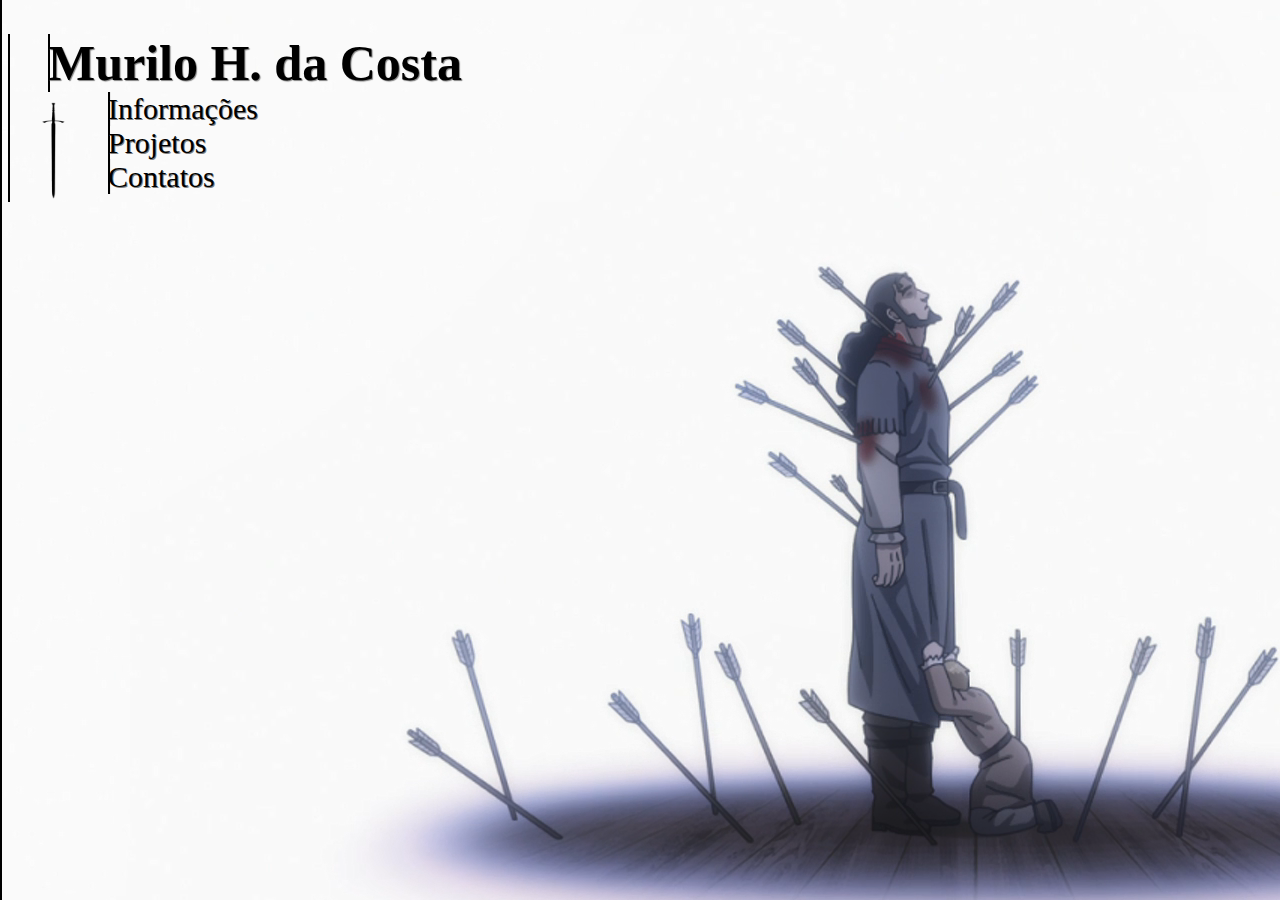
<file: html/index.html>
<!DOCTYPE html>
<html lang="pt-BR">

<head>
    <meta charset="UTF-8">
    <meta name="viewport" content="width=device-width, initial-scale=1.0">
    <link rel="stylesheet" href="../css/style.css">
    <title>Portifolio</title>
</head>

<body>
    <header>
        <nav class="navbar">
            <div class="menu">
                <h1 style="margin-left: 40px;">Murilo H. da Costa</h1>
                <div class="menu-com-imagem">
                    <img src="../img/espada-removebg-preview.png" alt="espada-removebg-preview"
                        class="espada-removebg-preview" />
                    <ul>
                        <li><a href="#informações">Informações</a></li>
                        <li><a href="#projetos">Projetos</a></li>
                        <li><a href="#contatos">Contatos</a></li>
                    </ul>
                </div>
            </div>
        </nav>
    </header>

    <main>

    </main>

    <footer>

    </footer>

</body>

</html>
</file>
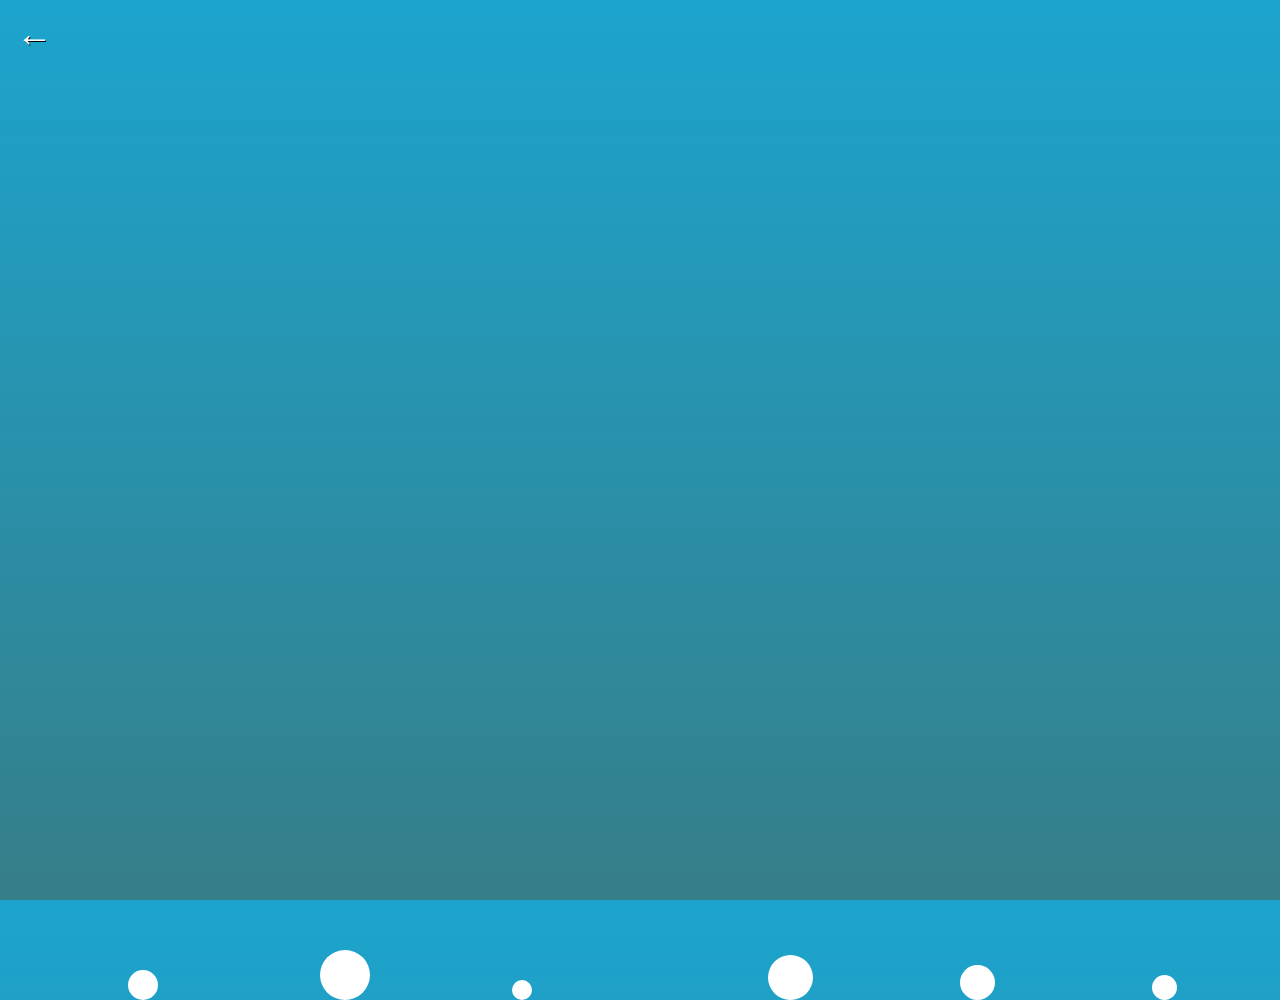
<file: html/contato.html>
<html lang="en">
<head>
    <meta charset="UTF-8">
    <meta name="viewport" content="width=device-width, initial-scale=1.0">
    <link rel="stylesheet" href="../css/contato.css">
    <title>Contato</title>
</head>
<body>
    <header>
  <nav class="nav">
            <section class="flecha">
                <a href="../html/telainicial.html" class="flecha">← </a>
            </section>
        </nav>

    </header>

    <main>
          <div class="bolha"></div>
        <div class="bolha"></div>
        <div class="bolha"></div>
        <div class="bolha"></div>
        <div class="bolha"></div>
        <div class="bolha"></div>
    </main>
</body>
</html>
</file>
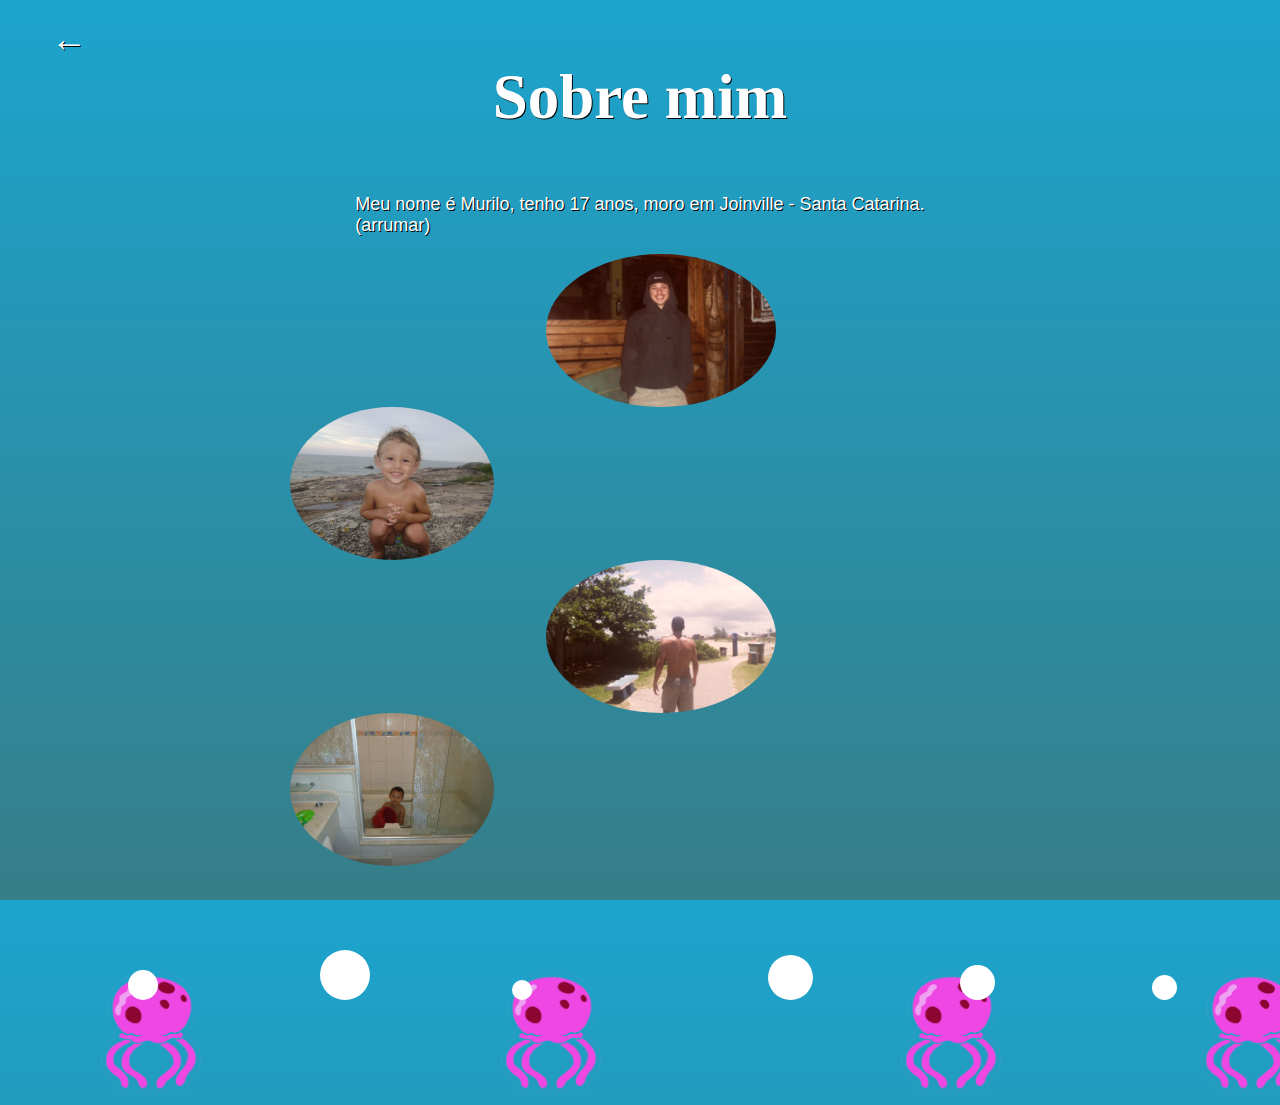
<file: html/info.html>
<html lang="pt-BR">

<head>
    <meta charset="UTF-8">
    <meta name="viewport" content="width=device-width, initial-scale=1.0">
    <link rel="stylesheet" href="../css/info.css">
    <title>Info</title>
</head>

<body>

    <header>
        <nav class="nav">
            <section class="flecha">
                <a href="../html/telainicial.html" class="flecha">← </a>
            </section>
        </nav>
        <div class="titulo">
            <h1>Sobre mim</h1>
        </div>
        <section id="eu">
            <div class="descricao">
                <p>Meu nome é Murilo, tenho 17 anos, moro em Joinville - Santa Catarina.<br>
                     (arrumar)
                </p>
            </div>
        </section>
        <section class="imagens">
            <div class="imagem1">
                <img src="../img/Imagem do WhatsApp de 2025-05-20 à(s) 17.12.20_0709ac05.jpg">
            </div>
            <div class="imagem2">
                <img src="../img/Imagem do WhatsApp de 2025-05-20 à(s) 17.12.20_70eedc20.jpg">
            </div>
            <div class="imagem3">
                <img src="../img/Imagem do WhatsApp de 2025-05-20 à(s) 17.12.20_77553896.jpg">
            </div>
            <div class="imagem4">
                <img src="../img/Imagem do WhatsApp de 2025-05-20 à(s) 17.12.20_f7642da4.jpg">
            </div>
        </section>
    </header>
    <main>
        <div class="bolha"></div>
        <div class="bolha"></div>
        <div class="bolha"></div>
        <div class="bolha"></div>
        <div class="bolha"></div>
        <div class="bolha"></div>

        <div class="peixe">
            <img src="../img/images-removebg-preview.png" class="img-peixe">
        </div>
          <div class="peixe1">
            <img src="../img/images-removebg-preview.png" class="img-peixe">
        </div>
          <div class="peixe2">
            <img src="../img/images-removebg-preview.png" class="img-peixe">
        </div>
          <div class="peixe3">
            <img src="../img/images-removebg-preview.png" class="img-peixe">
        </div>


          <div class="agua-viva">
            <img src="../img/vídeo-removebg-preview.png" class="img-aguaviva">
        </div>
        <div class="agua-viva2">
            <img src="../img/vídeo-removebg-preview.png" class="img-aguaviva2">
        </div>
        <div class="agua-viva3">
            <img src="../img/vídeo-removebg-preview.png" class="img-aguaviva3">
        </div>
        <div class="agua-viva4">
            <img src="../img/vídeo-removebg-preview.png" class="img-aguaviva4">
        </div>
        <div class="agua-viva5">
            <img src="../img/vídeo-removebg-preview.png" class="img-aguaviva5">
        </div>

    </main>


</body>

</html>
</file>
<file: css/style.css>
* {
    font-family: 'Inknut Antiqua';
    background-color: #D9D9D9;
    background-image: url("../img/Vinland-Saga-4_3.png");
    background-repeat: no-repeat;

    
}

h1 {
    font-size: 50px;
    text-shadow: 1px 1px 1px gray;    
    margin-bottom: 0px;
}

img {
    height: 100px;
    
}

.menu-com-imagem {
    display: flex;
    align-items: flex-start;
  }

  .menu ul {
    list-style: none;
    padding: 0px;
    margin: 0px;
  }
  
  .menu li {
   font-size: 30px;
  }
  
  .menu a {
    text-decoration: none;
    color: black;
    text-shadow: 1px 1px gray;
  }

  .espada-removebg-preview {
    height: 100px; 
    margin-top: 10px;
  }
</file>
<file: css/contato.css>
body {
  font-family: 'Inknut Antiqua';
  overflow: hidden;
  box-sizing: border-box;
  margin: 0;
  padding: 0;
  font-family: sans-serif;
  background: linear-gradient(to bottom, #1ca4ce 0%, #367e88 100%);
  height: 100vh;
}

.flecha {
    padding: 1vw;
    font-size: 4vh;
    color: white;
    transition: all 0.3s ease;
    cursor: pointer;
    text-decoration: none;
    text-shadow: 1px 1px rgb(0, 0, 0);
}

.flecha:hover {
    transform: translateX(-9px);
}

.bolha {
  position: absolute;
  bottom: -100px;
  width: 40px;
  height: 40px;
  background: white;
  border-radius: 50%;
  animation: subir 10s linear infinite;
}

.bolha:nth-child(1) {
  left: 10%;
  animation-delay: 0s;
  width: 30px;
  height: 30px;
}

.bolha:nth-child(2) {
  left: 25%;
  animation-delay: 2s;
  width: 50px;
  height: 50px;
}

.bolha:nth-child(3) {
  left: 40%;
  animation-delay: 4s;
  width: 20px;
  height: 20px;
}

.bolha:nth-child(4) {
  left: 60%;
  animation-delay: 1s;
  width: 45px;
  height: 45px;
}

.bolha:nth-child(5) {
  left: 75%;
  animation-delay: 3s;
  width: 35px;
  height: 35px;
}

.bolha:nth-child(6) {
  left: 90%;
  animation-delay: 5s;
  width: 25px;
  height: 25px;
}

@keyframes subir {
  0% {
    transform: translateY(0) scale(1);
    opacity: 0.6;
  }

  100% {
    transform: translateY(-110vh) scale(1.2);
    opacity: 0;
  }
}

.bolha:nth-child(1) {
  left: 10%;
  animation-delay: 0s;
  width: 30px;
  height: 30px;
}

.bolha:nth-child(2) {
  left: 25%;
  animation-delay: 2s;
  width: 50px;
  height: 50px;
}

.bolha:nth-child(3) {
  left: 40%;
  animation-delay: 4s;
  width: 20px;
  height: 20px;
}

.bolha:nth-child(4) {
  left: 60%;
  animation-delay: 1s;
  width: 45px;
  height: 45px;
}

.bolha:nth-child(5) {
  left: 75%;
  animation-delay: 3s;
  width: 35px;
  height: 35px;
}

.bolha:nth-child(6) {
  left: 90%;
  animation-delay: 5s;
  width: 25px;
  height: 25px;
}

@keyframes subir {
  0% {
    transform: translateY(0) scale(1);
    opacity: 0.6;
  }

  100% {
    transform: translateY(-110vh) scale(1.2);
    opacity: 0;
  }
}
</file>
<file: css/info.css>
body {
    overflow: hidden;
    box-sizing: border-box;
    margin: 0;
    padding: 0;
    background: linear-gradient(to bottom, #1ca4ce 0%, #367e88 100%);
    height: 100vh;
}

.imagens {
    position: relative;
    z-index: 1; 
    margin: 0 auto;
    width: 700px;
}

.imagem1 img {
    border-radius: 50%;
   height: 17vh;
    margin-left: 20vw;
    
}

.imagem2 img {
    border-radius: 50%;
    height: 17vh;
}

.imagem3 img {
    border-radius: 50%;
    height: 17vh;
    margin-left: 20vw;
}

.imagem4 img {
    border-radius: 50%;
    height: 17vh;
}

.titulo h1 {
    margin-top: 1px;
    justify-content: center;
    display: flex;
    color: white;
    font-family: 'Inknut Antiqua';
    font-size: 7vh;
    text-shadow: 1px 1px rgb(0, 0, 0);
}

#eu {
    display: flex;
    justify-content: center;
}


.descricao {
    color: white;
    font-family: sans-serif;
    font-size: 2vh;
    text-shadow: 1px 1px rgb(0, 0, 0);
}

.flecha {
    padding-top: 2vh;
    margin-left: 2vw;
    font-size: 4vh;
    color: white;
    transition: all 0.3s ease;
    cursor: pointer;
    text-decoration: none;
    text-shadow: 1px 1px rgb(0, 0, 0);
}

.flecha:hover {
    transform: translateX(-9px);
}


.bolha {
    position: absolute;
    bottom: -100px;
    width: 40px;
    height: 40px;
    background: white;
    border-radius: 50%;
    animation: subir 10s linear infinite;
    z-index: -1;
}

.bolha:nth-child(1) {
    left: 10%;
    animation-delay: 0s;
    width: 30px;
    height: 30px;
}

.bolha:nth-child(2) {
    left: 25%;
    animation-delay: 2s;
    width: 50px;
    height: 50px;
}

.bolha:nth-child(3) {
    left: 40%;
    animation-delay: 4s;
    width: 20px;
    height: 20px;
}

.bolha:nth-child(4) {
    left: 60%;
    animation-delay: 1s;
    width: 45px;
    height: 45px;
}

.bolha:nth-child(5) {
    left: 75%;
    animation-delay: 3s;
    width: 35px;
    height: 35px;
}

.bolha:nth-child(6) {
    left: 90%;
    animation-delay: 5s;
    width: 25px;
    height: 25px;
}

@keyframes subir {
    0% {
        transform: translateY(0) scale(1);
        opacity: 0.6;
    }

    100% {
        transform: translateY(-110vh) scale(1.2);
        opacity: 0;
    }
}

.peixe {
    position: absolute;
    top: 10%;
    left: -200px;
    font-size: 60px;
    animation: nadar 12s linear infinite;
    z-index: -2;
    transform: translateY(-50%);
}

.peixe1 {
    position: absolute;
    top: 45%;
    left: -200px;
    font-size: 60px;
    animation: nadar 15s linear infinite;
    z-index: -1;
    transform: translateY(-50%);
}

.peixe2 {
    position: absolute;
    top: 65%;
    left: -200px;
    font-size: 60px;
    animation: nadar 22s linear infinite;
    z-index: -1;
    transform: translateY(-50%);
}

.peixe3 {
    position: absolute;
    top: 88%;
    left: -200px;
    font-size: 60px;
    animation: nadar 18s linear infinite;
    z-index: -1;
    transform: translateY(-50%);
}


.img-peixe {
    height: auto;
    width: 8vw;
}

@keyframes nadar {
    0% {
        left: -200px;
    }
    100% {
        left: 110vw;    
    }

}



@keyframes subir2 {
    0% {
      transform: translateY(0) scale(1);
      opacity: 0;
    }
  
    100% {
      transform: translateY(-110vh) scale(1.2);
      opacity: 0.6;
    }
  }
  
  .agua-viva {
    position: absolute;
    bottom: -100px;
    width: 40px;
    height: 40px;
    border-radius: 50%;
    animation: subir2 15s linear infinite;
    z-index: -2;
    left: 900px;
  }
  
  .agua-viva2 {
    position: absolute;
    bottom: -100px;
    width: 40px;
    height: 40px;
    border-radius: 50%;
    animation: subir2 9s linear infinite;
    z-index: -2;
    left: 500px;
  }
  
  .agua-viva3 {
    position: absolute;
    bottom: -100px;
    width: 40px;
    height: 40px;
    border-radius: 50%;
    animation: subir2 18s linear infinite;
    z-index: -2;
    left: 100px;
  }
  
  .agua-viva4 {
    position: absolute;
    bottom: -100px;
    width: 40px;
    height: 40px;
    border-radius: 50%;
    animation: subir2 29s linear infinite;
    z-index: -2;
    left: 1200px;
  }
  
  .agua-viva5 {
    position: absolute;
    bottom: -100px;
    width: 40px;
    height: 40px;
    border-radius: 50%;
    animation: subir2 20s linear infinite;
    z-index: -2;
    left: 1700px;
  }
  
  
  
  .img-aguaviva {
    height: auto;
    width: 8vw;
  }
  
  .img-aguaviva2 {
    height: auto;
    width: 8vw;
  }
  
  .img-aguaviva3 {
    height: auto;
    width: 8vw;
  }
  
  .img-aguaviva4 {
    height: auto;
    width: 8vw;
  }
  
  .img-aguaviva5 {
    height: auto;
    width: 8vw;
  }
</file>
